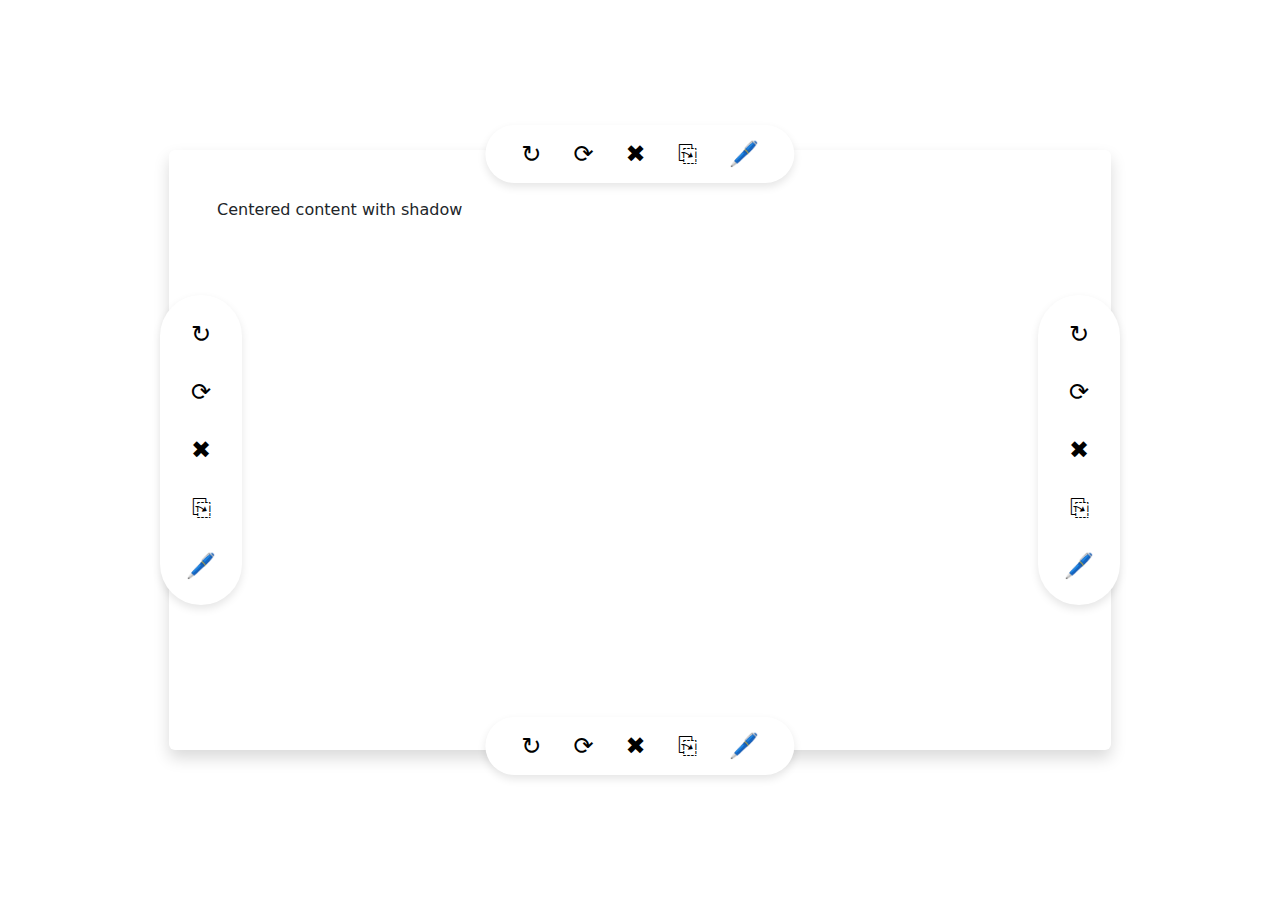
<file: test.html>
<!doctype html>
<html lang="en">

<head>
    <meta charset="utf-8">
    <meta name="viewport" content="width=device-width, initial-scale=1">
    <title>Bootstrap demo</title>
    <link href="https://cdn.jsdelivr.net/npm/bootstrap@5.3.3/dist/css/bootstrap.min.css" rel="stylesheet"
        integrity="sha384-QWTKZyjpPEjISv5WaRU9OFeRpok6YctnYmDr5pNlyT2bRjXh0JMhjY6hW+ALEwIH" crossorigin="anonymous">
    <style>
        /* Add these styles to your existing CSS file */
        .vertical-toolbar {
            position: absolute;
            left: 160px; /* Position toolbar to left of content */
            top: 50%;
            transform: translateY(-50%);
            background: white;
            padding: 10px 20px;
            border-radius: 50px;
            display: flex;
            flex-direction: column;
            align-items: center;
            box-shadow: 0 4px 8px rgba(0, 0, 0, 0.1);
            z-index: 1000; /* Ensure toolbar overlays content */
        }

        .vertical-toolbar.right {
            left: auto;
            right: 160px;
        }

        .v-tool {
            background: none;
            border: none;
            font-size: 24px;
            cursor: pointer;
            margin: 10px 0;
        }

        .horizontal-toolbar {
            position: absolute;
            top: -25px;
            left: 50%;
            transform: translateX(-50%);
            background: white;
            padding: 10px 20px;
            border-radius: 50px;
            display: flex;
            align-items: center;
            box-shadow: 0 4px 8px rgba(0, 0, 0, 0.1);
            z-index: 1000;
        }

        .horizontal-toolbar.bottom {
            top: auto;
            bottom: -25px;
        }

        .h-tool {
            background: none;
            border: none;
            font-size: 24px;
            cursor: pointer;
            margin: 0 10px;
        }
    </style>
</head>

<body class="min-vh-100 d-flex align-items-center justify-content-center">
    <div class="position-relative container-fluid">
        <div class="p-5 bg-white shadow rounded w-75 mx-auto" style="min-height: 600px;">
            Centered content with shadow
            <div class="vertical-toolbar">
                <button class="v-tool">&#x21bb;</button>
                <button class="v-tool">&#x27f3;</button>
                <button class="v-tool">&#x2716;</button>
                <button class="v-tool">&#x2398;</button>
                <button class="v-tool">&#x1f58a;</button>
            </div>
            <div class="vertical-toolbar right">
                <button class="v-tool">&#x21bb;</button>
                <button class="v-tool">&#x27f3;</button>
                <button class="v-tool">&#x2716;</button>
                <button class="v-tool">&#x2398;</button>
                <button class="v-tool">&#x1f58a;</button>
            </div>
            <div class="horizontal-toolbar">
                <button class="h-tool">&#x21bb;</button>
                <button class="h-tool">&#x27f3;</button>
                <button class="h-tool">&#x2716;</button>
                <button class="h-tool">&#x2398;</button>
                <button class="h-tool">&#x1f58a;</button>
            </div>
            <div class="horizontal-toolbar bottom">
                <button class="h-tool">&#x21bb;</button>
                <button class="h-tool">&#x27f3;</button>
                <button class="h-tool">&#x2716;</button>
                <button class="h-tool">&#x2398;</button>
                <button class="h-tool">&#x1f58a;</button>
            </div>
        </div>
    </div>
    <script src="https://cdn.jsdelivr.net/npm/bootstrap@5.3.3/dist/js/bootstrap.bundle.min.js"
        integrity="sha384-YvpcrYf0tY3lHB60NNkmXc5s9fDVZLESaAA55NDzOxhy9GkcIdslK1eN7N6jIeHz"
        crossorigin="anonymous"></script>
</body>

</html>
</file>
